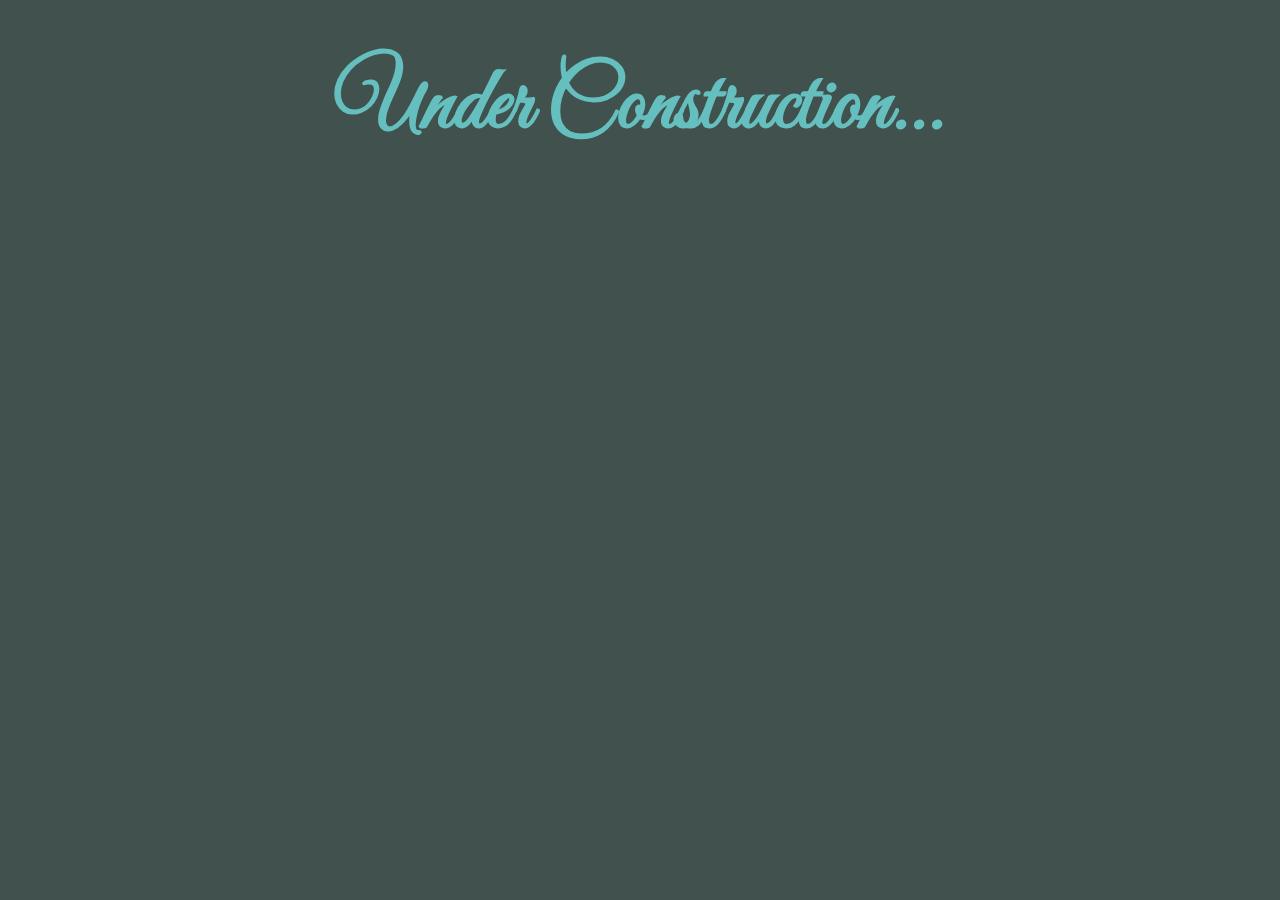
<file: website.html>
<!DOCTYPE html>
<html lang="en" dir="ltr">
  <head>
    <meta charset="utf-8">
    <title>Akruti's Website</title>
    <link rel="stylesheet" href="css/styles.css">
    <link href="https://fonts.googleapis.com/css2?family=Acme&family=Balsamiq+Sans&family=Great+Vibes&family=Piedra&display=swap" rel="stylesheet">
  </head>
  <body style="background-color:#40514E;">
    <h1>Under Construction...</h1>
  </body>
</html>
</file>
<file: css/styles.css>
body{
  margin: 0;
  text-align: center;
  color:#40514E;

}

h1{
  color: #66BFBF;
  font-size: 562.5%;
  margin: 50px auto 0 auto;
  font-family: 'Great Vibes', cursive;
}
h2{
  color: #66BFBF;
  font-family: 'Acme', sans-serif;
  font-size: 2.5rem;
  font-weight: normal;
  padding-bottom: 10px;
}

h3{
  color: #11999E;
    font-family: 'Piedra', cursive;
}
.top-container{
  background-color: #E4F9F5;
  position: relative;
  padding-top:100px;
}
.middle-container{
  margin: 100px 0;
}
.bottom-container{
  background-color: #66BFBF;
  padding: 50px 0 20px;
}
.learn{
  text-decoration: underline;
}
.top-cloud{
  position: absolute;
  right:300px;
  top:40px;
}

.bottom-cloud{
  position: absolute;
  left:250px;
  bottom: 300px;
}

.profileimg{
  border-radius: 50%;
  width:20%;
  padding-bottom: 0;
}
.intro{
  width:30%;
  margin:auto;
}
p{
  font-family: 'Balsamiq Sans', cursive;
  line-height: 2;

}
.wd{
  border-radius: 50%;
  width:25%;
  float: left;
  padding-right: 30px;
}

.cw{
  border-radius: 50%;
  width:25%;
  float: right;
  padding-left: 30px;
}
.skill-row{
  width:50%;
  margin:100px auto 100px auto;
  text-align: left;
}
hr{
  border-style: none;
  border-top-style: dotted;
  border-color: #EAF6F6;
  width:4%;
  border-width: 6px;
  margin: 100px auto;
}

.contact-me-description{
  width:40%;
  margin:40px auto 60px;
}

.btn {
  font-family: sans-serif;
  color: #F0F0F0 ;
  font-size: 14px;
  text-shadow: 1px 1px 0px #7CACDE;
  box-shadow: 1px 1px 1px #BEE2F9;
  padding: 10px 25px;
  -moz-border-radius: 8px;
  -webkit-border-radius: 8px;
  border-radius: 8px;
  border: 2px solid #3866A3;
  background: #63B8EE;
  background: linear-gradient(top,  #11CDD4,  #11999E);
  background: -ms-linear-gradient(top,  #11CDD4,  #11999E);
  background: -webkit-gradient(linear, left top, left bottom, from(#11CDD4), to(#11999E));
  background: -moz-linear-gradient(top,  #11CDD4,  #11999E);
}
.btn:hover {
  color: #FFFFFF !important;
  background: #468CCF;
  background: linear-gradient(top,  #30E3CB,  #2BC4AD);
  background: -ms-linear-gradient(top,  #30E3CB,  #2BC4AD);
  background: -webkit-gradient(linear, left top, left bottom, from(#30E3CB), to(#2BC4AD));
  background: -moz-linear-gradient(top,  #30E3CB,  #2BC4AD);
}
a{
  color: #11999E;
  font-family: sans-serif;
  margin: 10px 20px;
  text-decoration: none;
}
a:hover{
  color:#EAF6F6;
}
.copyright{
  font-size: 0.75rem;
  color: #EAF6F6;
  padding: 20px 0;
}
</file>
